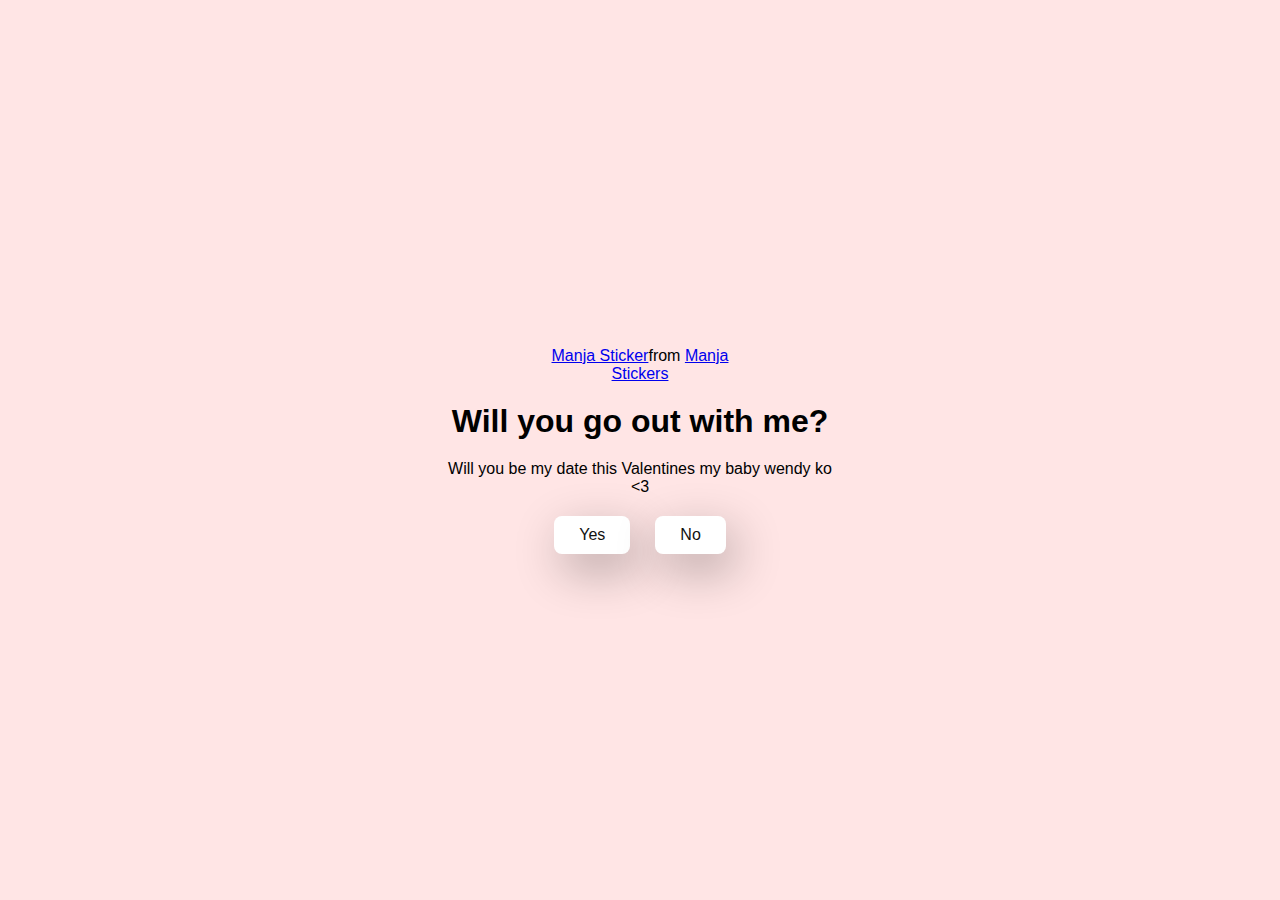
<file: index.html>
<!DOCTYPE html>
<html lang="en">
<head>
    <meta charset="UTF-8">
    <meta name="viewport" content="width=device-width, initial-scale=1.0">
    <title>Document</title>

    <link rel="stylesheet" href="./style.css">
</head>
<body>

    <div class="container">

        <div class="tenor-gif-embed" 
        data-postid="22885016" 
        data-share-method="host" 
        data-aspect-ratio="1.04918" 
        data-width="100%"><a href="https://
        tenor.com/view/manja-gif-22885016">Manja Sticker</a>from
         <a href="https://tenor.com/search/manja-stickers">Manja Stickers</a></div> 
         <script type="text/javascript" async src="https://tenor.com/embed.js"></script>


        <h1>Will you go out with me? </h1>
        <p> Will you be my date this Valentines my baby wendy ko <3 </p>


        <div class="btn">
        <a href="yes.html">Yes</a>
        <a href="no1.html">No</a>
        </div>

    </div>

    
    
</body>
</html>
</file>
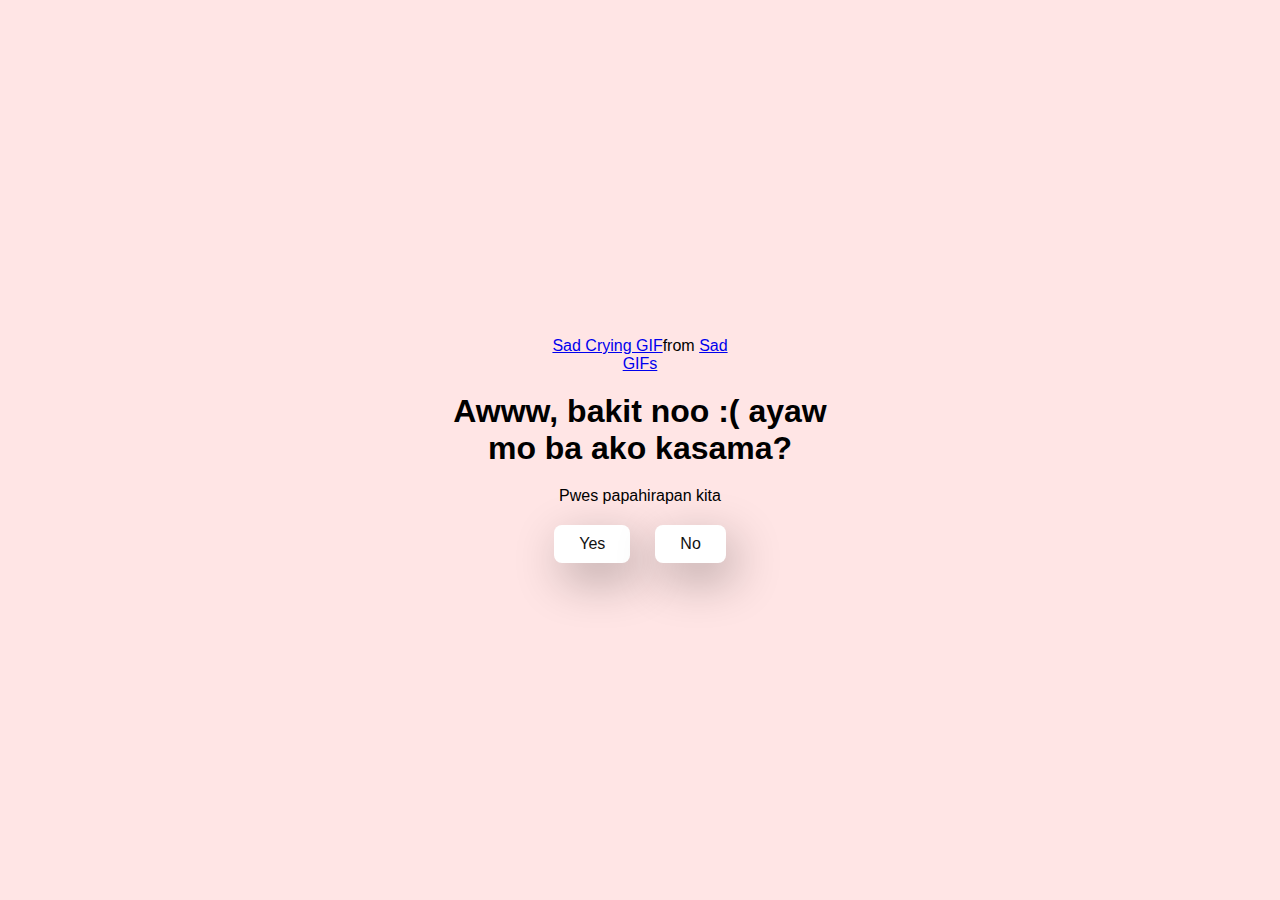
<file: no1.html>
<!DOCTYPE html>
<html lang="en">
<head>
    <meta charset="UTF-8">
    <meta name="viewport" content="width=device-width, initial-scale=1.0">
    <title>Document</title>

    <link rel="stylesheet" href="./style.css">
</head>
<body>

    <div class="container">

       <div class="tenor-gif-embed" data-postid="27494962" 
       data-share-method="host" data-aspect-ratio="1.3913" 
       data-width="100%"><a href="https://tenor.com/view/sad-crying-gif-27494962">Sad Crying GIF</a>from <a 
       href="https://tenor.com/search/sad-gifs">Sad GIFs</a></div> <script 
       type="text/javascript" async src="https://tenor.com/embed.js"></script>

        <h1> Awww, bakit noo :( ayaw mo ba ako kasama? </h1>
        <p> Pwes papahirapan kita</p>


        <div class="btn">
        <a href="yes.html">Yes</a>
        <a href="no2.html">No</a>
        </div>

    </div>

    
    
</body>
</html>
</file>
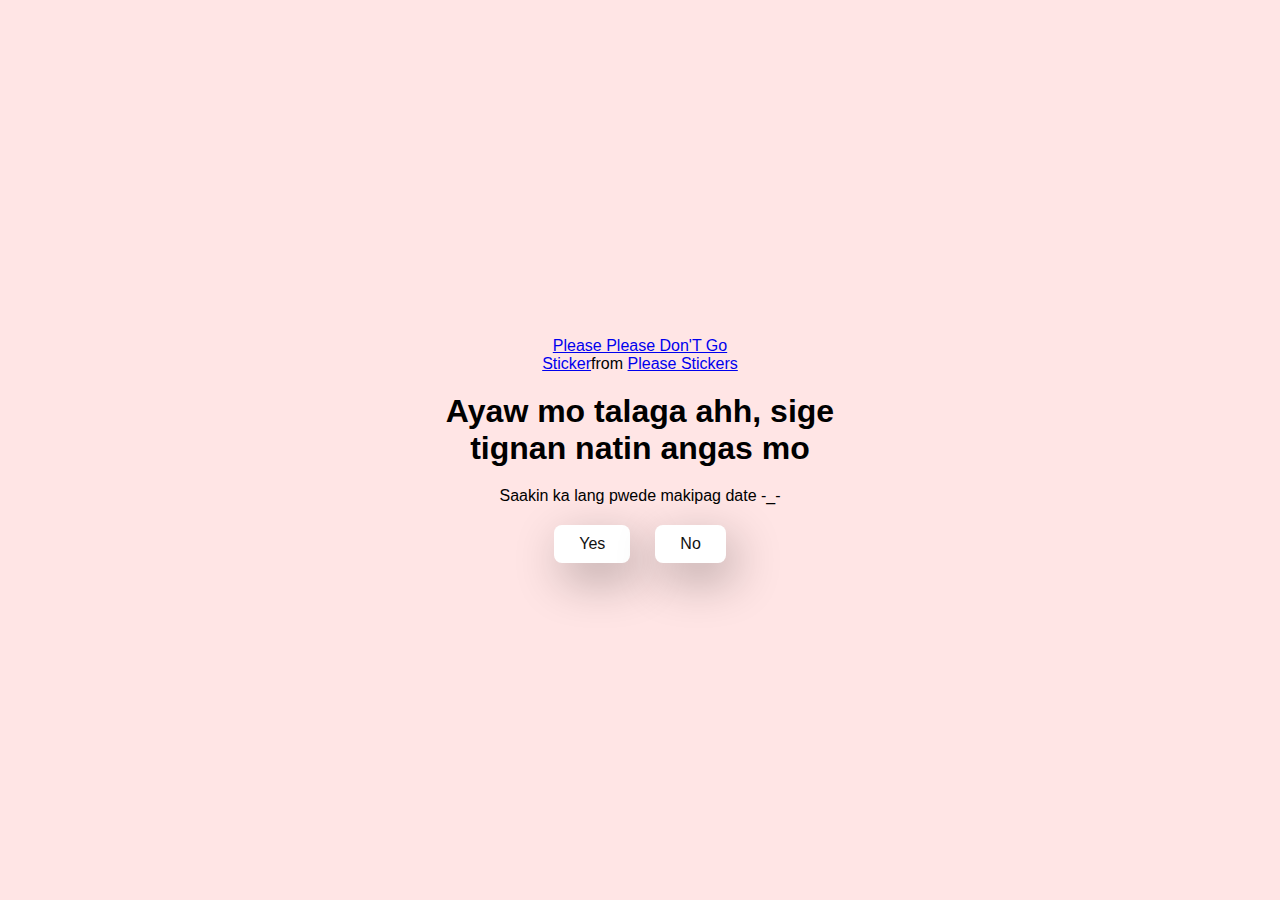
<file: no2.html>
<!DOCTYPE html>
<html lang="en">
<head>
    <meta charset="UTF-8">
    <meta name="viewport" content="width=device-width, initial-scale=1.0">
    <title>Document</title>

    <link rel="stylesheet" href="./style.css">
</head>
<body>

    <div class="container">

       <div class="tenor-gif-embed" data-postid="2466033883104360851" 
       data-share-method="host" data-aspect-ratio="1.23333" 
       data-width="100%"><a 
       href="https://tenor.com/view/please-please-don%27t-go-please-dont-please-no-pleading-gif-2466033883104360851">Please Please Don&#39;T Go Sticker</a>from 
       <a href="https://tenor.com/search/please-stickers">Please Stickers</a></div> <script type="text/javascript"
       async src="https://tenor.com/embed.js"></script>

        <h1> Ayaw mo talaga ahh, sige tignan natin angas mo </h1>
        <p> Saakin ka lang pwede makipag date -_- </p>


        <div class="btn">
        <a href="yes.html">Yes</a>
        <a href="no3.html">No</a>
        </div>

    </div>

    
    
</body>
</html>
</file>
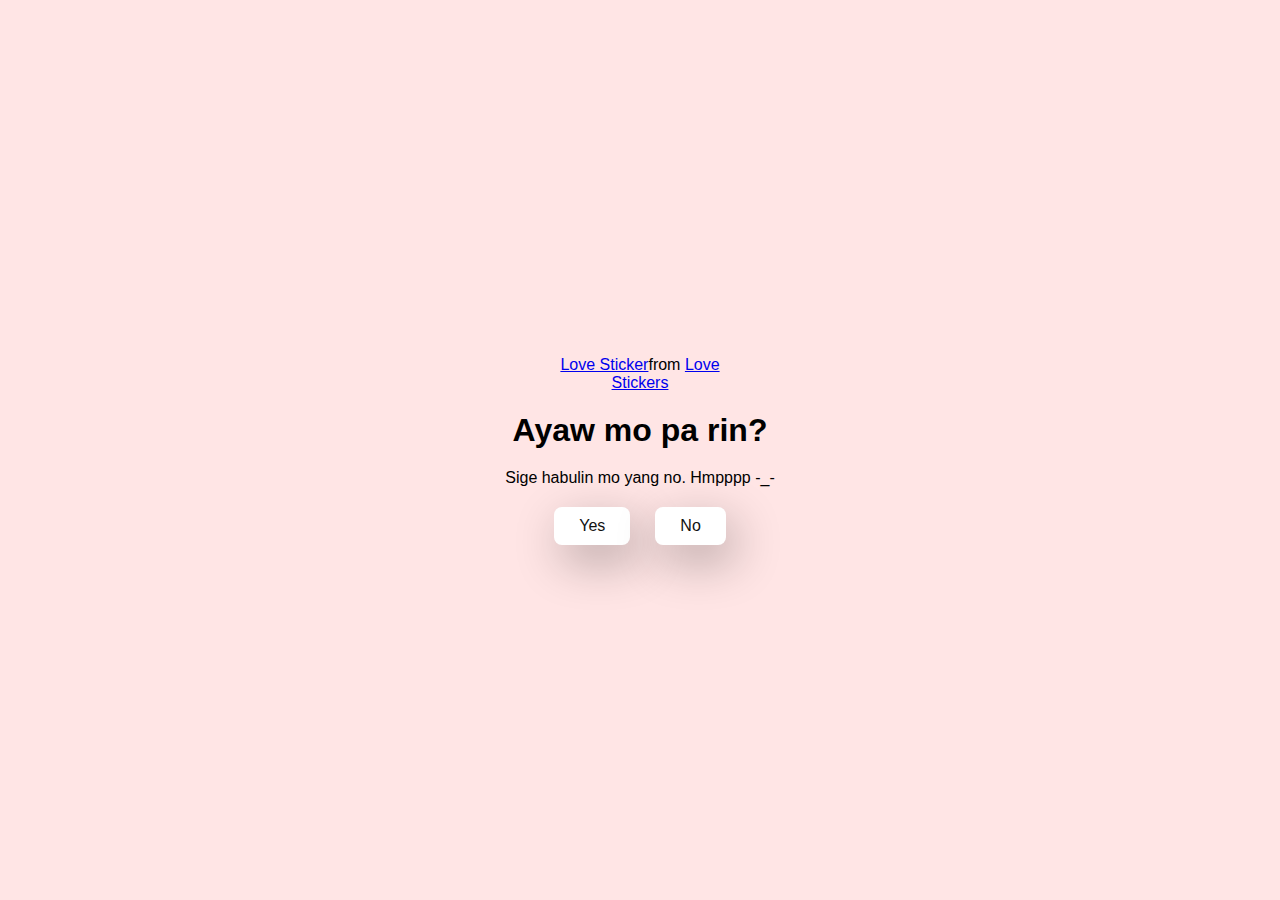
<file: no3.html>
<!DOCTYPE html>
<html lang="en">
<head>
    <meta charset="UTF-8">
    <meta name="viewport" content="width=device-width, initial-scale=1.0">
    <title>Document</title>

    <link rel="stylesheet" href="./style.css">
</head>
<body>

    <div class="container">

       <div class="tenor-gif-embed" data-postid="12693270328745133509" 
       data-share-method="host" data-aspect-ratio="1" 
       data-width="100%"><a href="https://tenor.com/view/love-gif-12693270328745133509">Love Sticker</a>from <a 
       href="https://tenor.com/search/love-stickers">Love Stickers</a></div> <script 
       type="text/javascript" async src="https://tenor.com/embed.js"></script>

        <h1>Ayaw mo pa rin?</h1>
        <p> Sige habulin mo yang no. Hmpppp -_- </p>


        <div class="btn">
        <a href="yes.html">Yes</a>
        <a href="#" id="move-random">No</a>
        </div>

    </div>

    <script src="./script.js"></script>

    
    
</body>
</html>
</file>
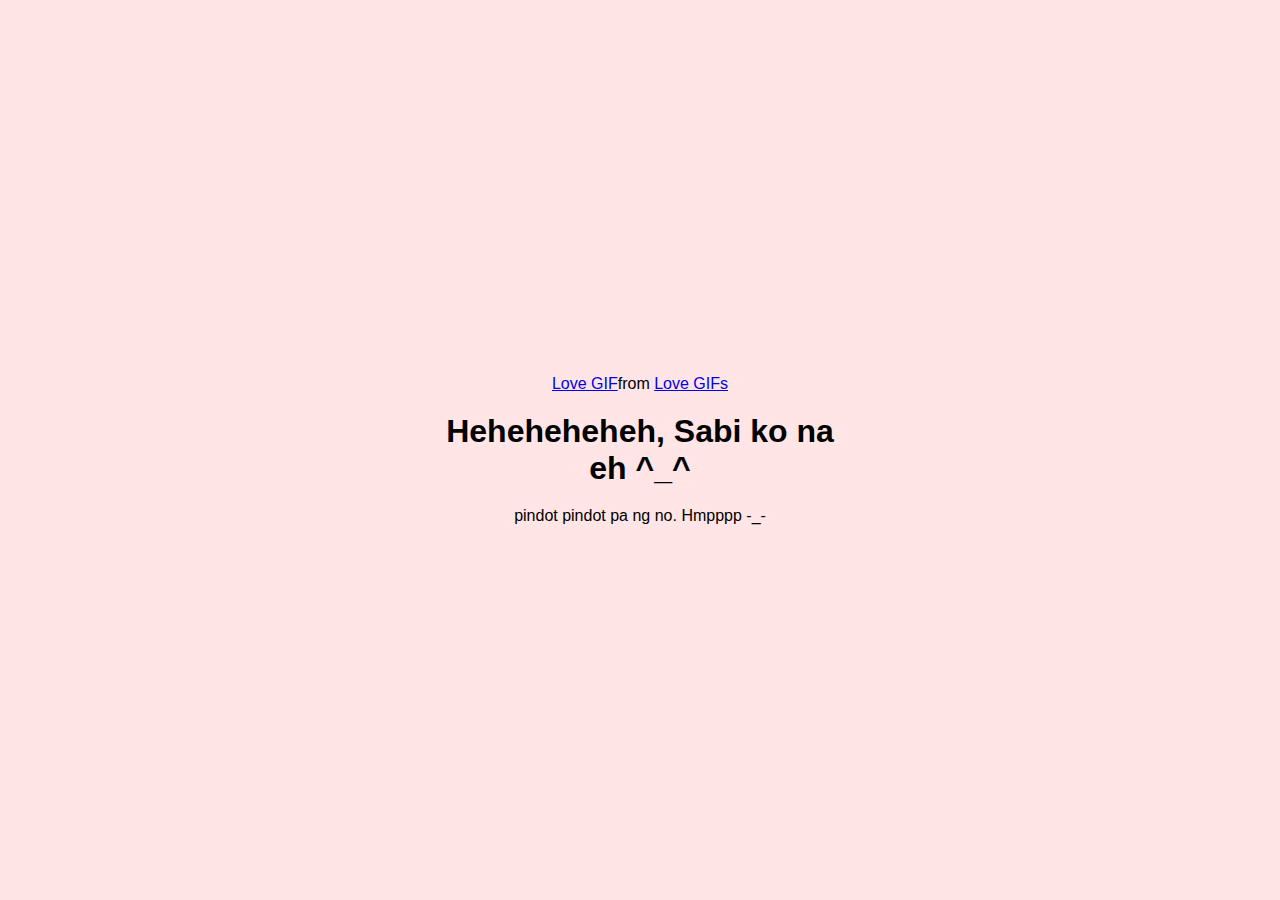
<file: yes.html>
<!DOCTYPE html>
<html lang="en">
<head>
    <meta charset="UTF-8">
    <meta name="viewport" content="width=device-width, initial-scale=1.0">
    <title>Document</title>

    <link rel="stylesheet" href="./style.css">
</head>
<body>

    <div class="container">

        <div class="tenor-gif-embed" data-postid="6869649078377594261" 
        data-share-method="host" data-aspect-ratio="1.20667" 
        data-width="100%"><a href="https://tenor.com/view/love-gif-6869649078377594261">Love GIF</a>from <a
         href="https://tenor.com/search/love-gifs">Love GIFs</a></div> <script type="text/javascript" 
         async src="https://tenor.com/embed.js"></script>


        <h1>Heheheheheh, Sabi ko na eh ^_^ </h1>
        <p>pindot pindot pa ng no. Hmpppp -_-</p>
    

        </div>    
    </body>
</html>
</file>
<file: style.css>
* {
    margin: 0;
    padding: 0;
    box-sizing: border-box;
    font-family: sans-serif;
}

body {
    width: 100%;
    min-height: 100vh;
    display: flex;
    justify-content: center;
    align-items: center;
    background-color: #ffe5e5;
}

.container {
    display: flex;
    flex-direction: column;
    text-align: center;
    align-items: center;
    gap: 20px;
    max-width: 400px;
    margin: 20px;
}

.container .tenor-gif-embed {
    max-width: 200px;
}

.container .btn {
    display: flex;
    gap: 25px;
}

.btn a {
    text-decoration: none;
    color: #111;
    background: #fff;
    padding: 10px 25px;
    border-radius: 8px;
    box-shadow: 0.5rem 1rem 3rem hsl(0, 0%, 0%, 0.3);
}
</file>
